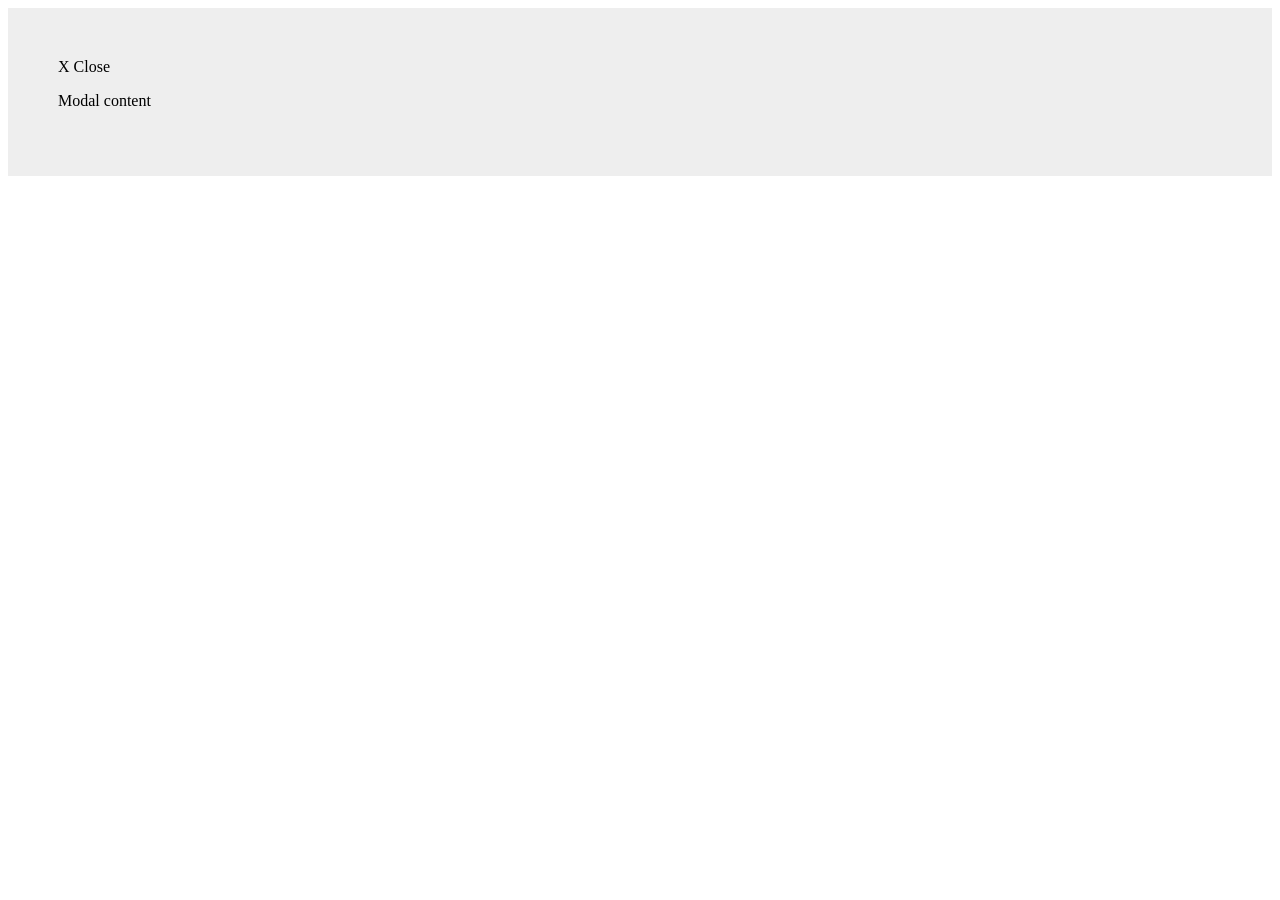
<file: test_close.html>
<!DOCTYPE html>
<html>
<head>
<style>
.close-button { transition: transform 0.2s ease; display: inline-block; cursor: pointer; }
.modal { display: block; padding: 50px; background: #eee; }
</style>
</head>
<body>
<div class="modal">
  <span class="close-button">X Close</span>
  <p>Modal content</p>
</div>
<script>
        const closeButtons = document.querySelectorAll('.close-button');
        closeButtons.forEach(button => {
            let evades = 0;
            button.addEventListener('mouseover', () => {
                if (evades < 7) {
                    const x = Math.random() * 200 - 100;
                    const y = Math.random() * 200 - 100;
                    button.style.transform = `translate(${x}px, ${y}px)`;
                    evades++;
                }
            });
            button.addEventListener('click', () => {
                const modal = button.closest('.modal');
                if (modal) {
                    modal.style.display = 'none';
                    button.style.transform = 'translate(0px, 0px)';
                    evades = 0;
                }
            });
        });
</script>
</body>
</html>
</file>
